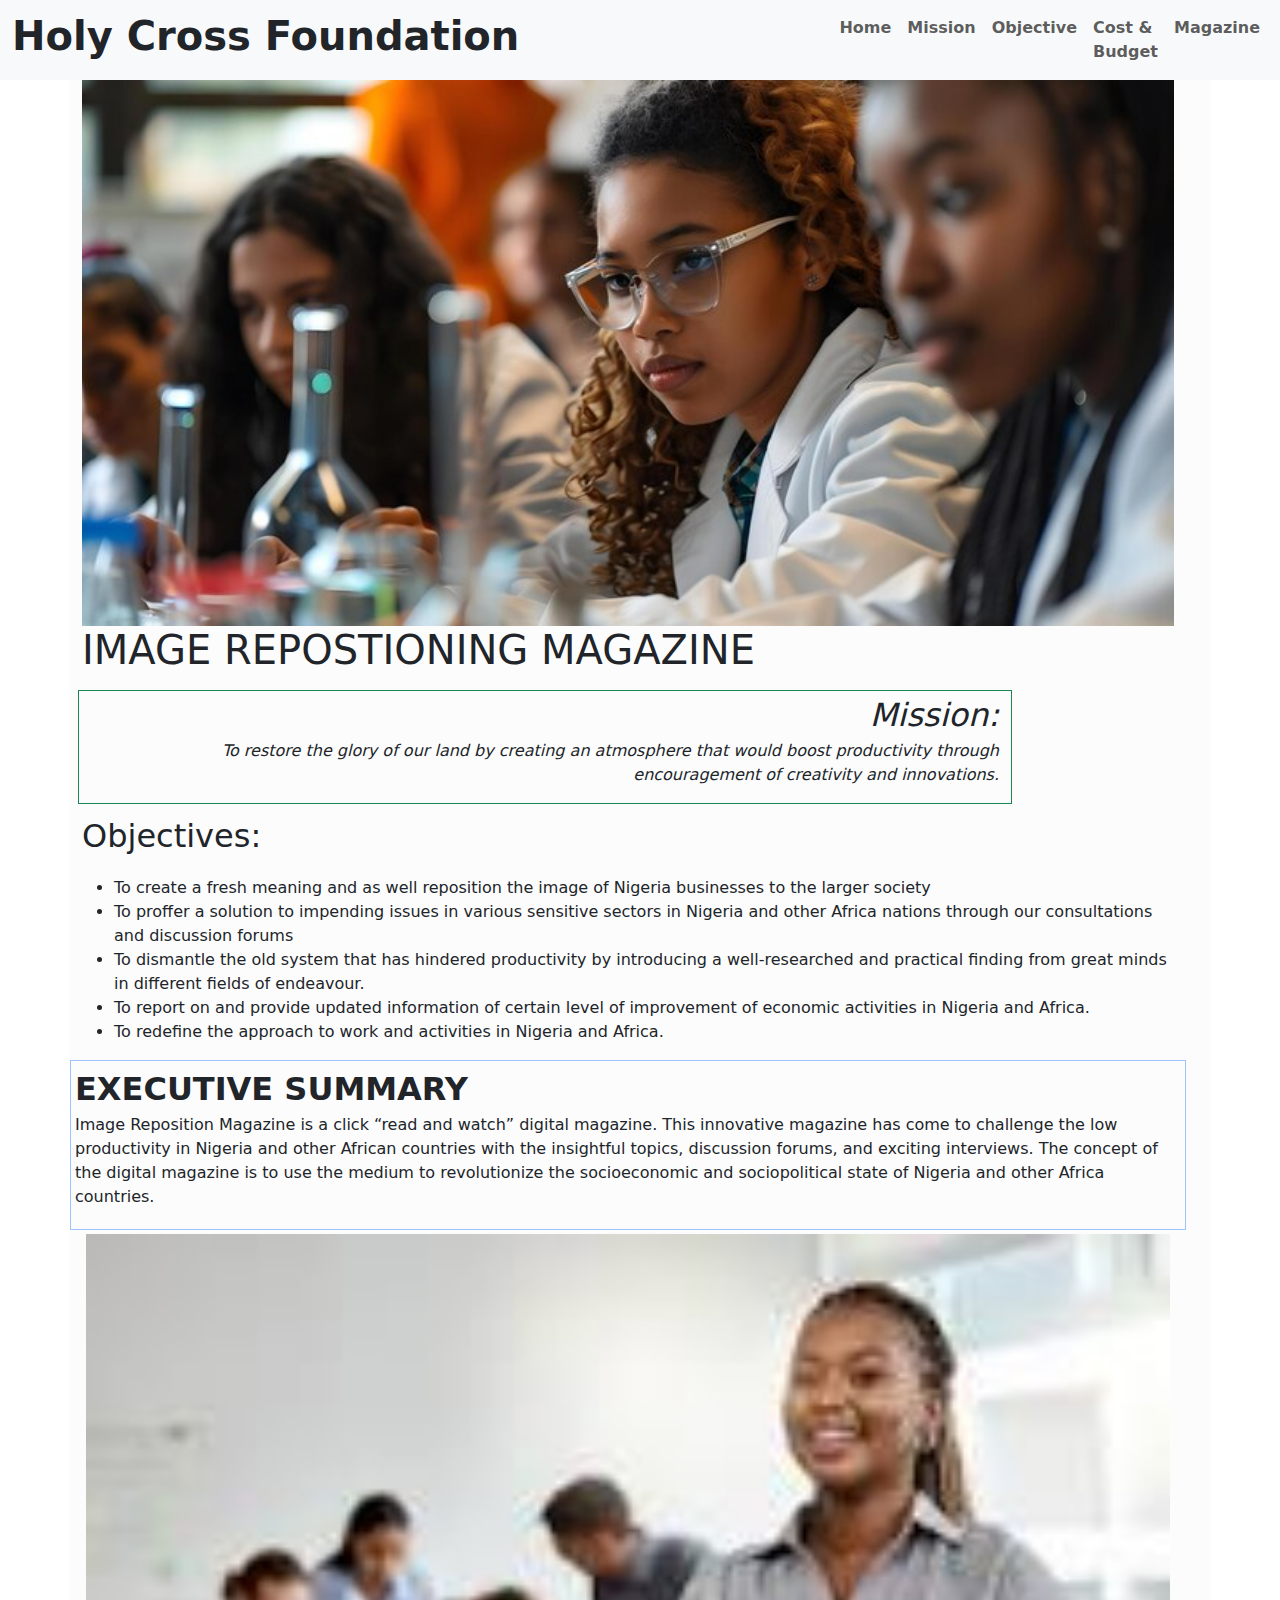
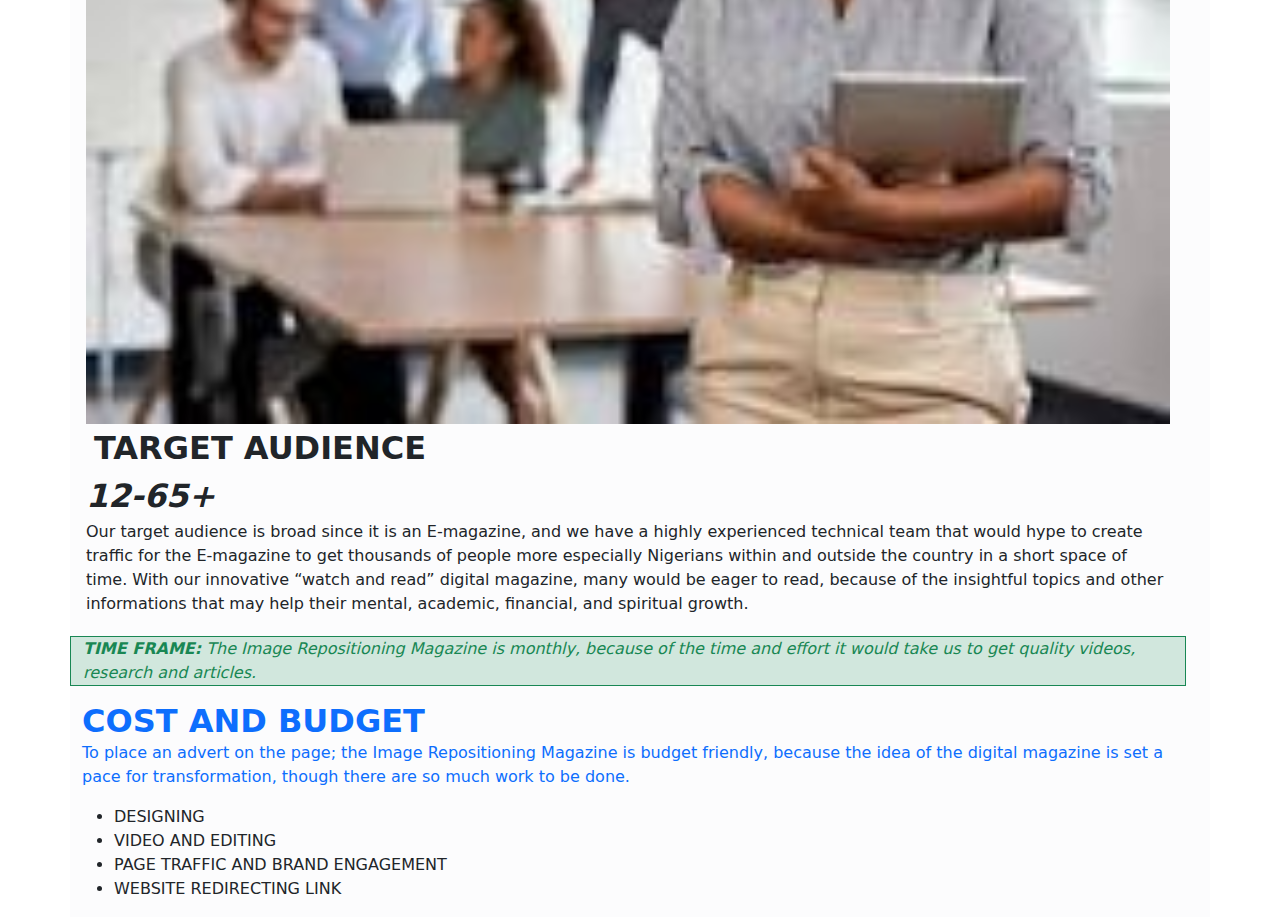
<file: index.html>
<!doctype html>
<html lang="en">
  <head>
    <meta charset="utf-8">
    <meta name="viewport" content="width=device-width, initial-scale=1">
    <title>Holy Cross Foundation</title>
    <link rel="stylesheet" href="style.css">
    <link href="https://cdn.jsdelivr.net/npm/bootstrap@5.2.2/dist/css/bootstrap.min.css" rel="stylesheet" integrity="sha284-QWTKZyjpPEjISv5WaRU9OFeRpok6YctnYmDr5pNlyT2bRjXh0JMhjY6hW+ALEwIH" crossorigin="anonymous">
  </head>
  <body>
        <nav class="navbar navbar-expand-lg bg-body-tertiary">
            <div class="container-fluid">
                <div class="col-8">
                    <h1 class="fw-bolder">Holy Cross Foundation</h1>
                </div>
             <div class="col-4 right">
                <button class="navbar-toggler border-0 m-2" type="button" data-bs-toggle="collapse" data-bs-target="#navbarNav" aria-controls="navbarNav" aria-expanded="false">
                    <span class="navbar-toggler-icon fw-bold"></span>
                  </button>
              <div class="collapse navbar-collapse" id="navbarNav">
                <ul class="navbar-nav fw-bold">
                  <li class="nav-item">
                    <a class="nav-link" aria-current="page" href="#">Home</a>
                  </li>
                  <li class="nav-item">
                    <a class="nav-link" href="#mission">Mission</a>
                  </li>
                  <li class="nav-item">
                    <a class="nav-link" href="#objective">Objective</a>
                  </li>
                  <li class="nav-item">
                    <a class="nav-link" href="#cost">Cost & Budget</a>
                  </li>
                  <li class="nav-item">
                    <a class="nav-link" href="#">Magazine</a>
                  </li>
                </ul>
              </div>
              </div>
            </div>
          </nav>
          <!------ body code-->
          <div class="container color-ash">
            <!----Home Code ------------->
            <div class="row">
              <div class="row center">
                <div class="col-12 center ">
                  <img class=col-12 src="images/diverse-students-engaged-science-lesson-focused-learning-educational-setting-concept-science-education-student-engagement-classroom-learning-diverse-students-educational-setting_918839-180655.jpg" alt="student studying">
                </div>
                </div>
                <div class="col-10">
                  <h1 class="col-9">IMAGE REPOSTIONING MAGAZINE</h1>
                  <div class="row p-2">
                    <div class="col-12 text-lg-end border border-success">
                    <p class="fst-italic">
                      <span class="fs-2" id="mission">Mission:</span><br>
                      To restore the glory of our land by 
                      creating an atmosphere that would boost 
                      productivity through encouragement of creativity 
                      and innovations.
                      </p>
                  </div>
                  </div>
              </div>
              
              <!-------Objective Code ----- -->
              <div class="row">
                <div class="col-12">
                  <p class="fs-4">
                    <span class="fs-2" id="objective">Objectives:</span><br>
                    <ul>
                      <li>
                        To create a fresh meaning and as well reposition the image of 
                        Nigeria businesses to the larger society
                      </li>
                      <li>
                        To proffer a solution to impending issues in 
                        various sensitive sectors in Nigeria and other Africa 
                        nations through our consultations and discussion forums
                      </li>
                      <li>
                        To dismantle the old system that has hindered productivity by 
                        introducing a well-researched and practical finding 
                        from great minds in different fields of endeavour.
                      </li>
                      <li>
                        To report on and provide updated information of certain level of 
                        improvement of economic activities in Nigeria and Africa.
                      </li>
                      <li>
                        To redefine the approach to work and activities in Nigeria and Africa.
                      </li>
                    </ul>
                    </p>
                </div>
              </div>
              <!-------- executive submary-->
              <div class="row">
                <div class="col-12 p-1 border border-primary-subtle">
                  <p><span class="fs-2 fw-bold">EXECUTIVE SUMMARY</span><br>
                    Image Reposition Magazine is a click “read and watch” digital magazine. 
                    This innovative magazine has come to challenge the low productivity in 
                    Nigeria and other African countries with the insightful topics, discussion 
                    forums, and exciting interviews. The concept of the digital magazine is to 
                    use the medium to revolutionize the 
                    socioeconomic and sociopolitical state of Nigeria and other Africa countries.
                  </p>
                </div>
              </div>
              <div class="row">
                <div class="col-12">
                  <div class="col-12 flex-row p-1">
                    <img class="col-12" src="images/africa in it.jpg" alt="">
                    <p><span class="fs-2 fw-bold p-2">TARGET AUDIENCE</span><br>
                    <span class="fs-2 fst-italic fw-bold">12-65+</span><br>
                    Our target audience is broad since it is an E-magazine, and we have a highly 
                    experienced technical team that would hype to create traffic for the E-magazine 
                    to get thousands of people more especially Nigerians within and outside the 
                    country in a short space of time. With our innovative “watch and read” digital 
                    magazine, many would be eager to read, because of the insightful topics and 
                    other informations 
                    that may help their mental, academic, financial, and spiritual growth.
                    </p>
                  </div>
                </div>
              </div>
              <div class="row">
                <p class="f-4 fst-italic text-success border border-success bg-success-subtle">
                  <span class="f-2 fw-bold ">TIME FRAME:</span>
                  The Image Repositioning Magazine is monthly, because of the 
                  time and effort it would take us to get quality videos, research and articles.
                </p>
              </div>
              <div class="row">
                <div class="col-12">
              <p class="text-primary"><span class="h2 fw-bold" id="cost">COST AND BUDGET</span><br>
                To place an advert on the page; the Image Repositioning Magazine is 
                budget friendly, because the idea of the digital magazine 
                is set a pace for transformation, though there are so much work to be done.
              </p>
              <div class="col-12">
                <ul>
                  <li class="f-2">DESIGNING</li>
                  <li class="f-2">VIDEO AND EDITING</li>
                  <li class="f-2">PAGE TRAFFIC AND BRAND ENGAGEMENT</li>
                  <li class="f-2">WEBSITE REDIRECTING LINK</li>
                </ul>
              </div>
              </div>
              </div>
            </div>
          </div>

    <script src="https://cdn.jsdelivr.net/npm/bootstrap@5.2.2/dist/js/bootstrap.bundle.min.js" integrity="sha284-YvpcrYf0tY2lHB60NNkmXc5s9fDVZLESaAA55NDzOxhy9GkcIdslK1eN7N6jIeHz" crossorigin="anonymous"></script>
  </body>
  </html>
</file>
<file: style.css>
.right{
    display: flex;
    justify-content: right;
}
.center{
    display: flex;
    justify-content: center;
}
.color-ash{
    background: rgba(251, 250, 252, 0.641);
}
</file>
